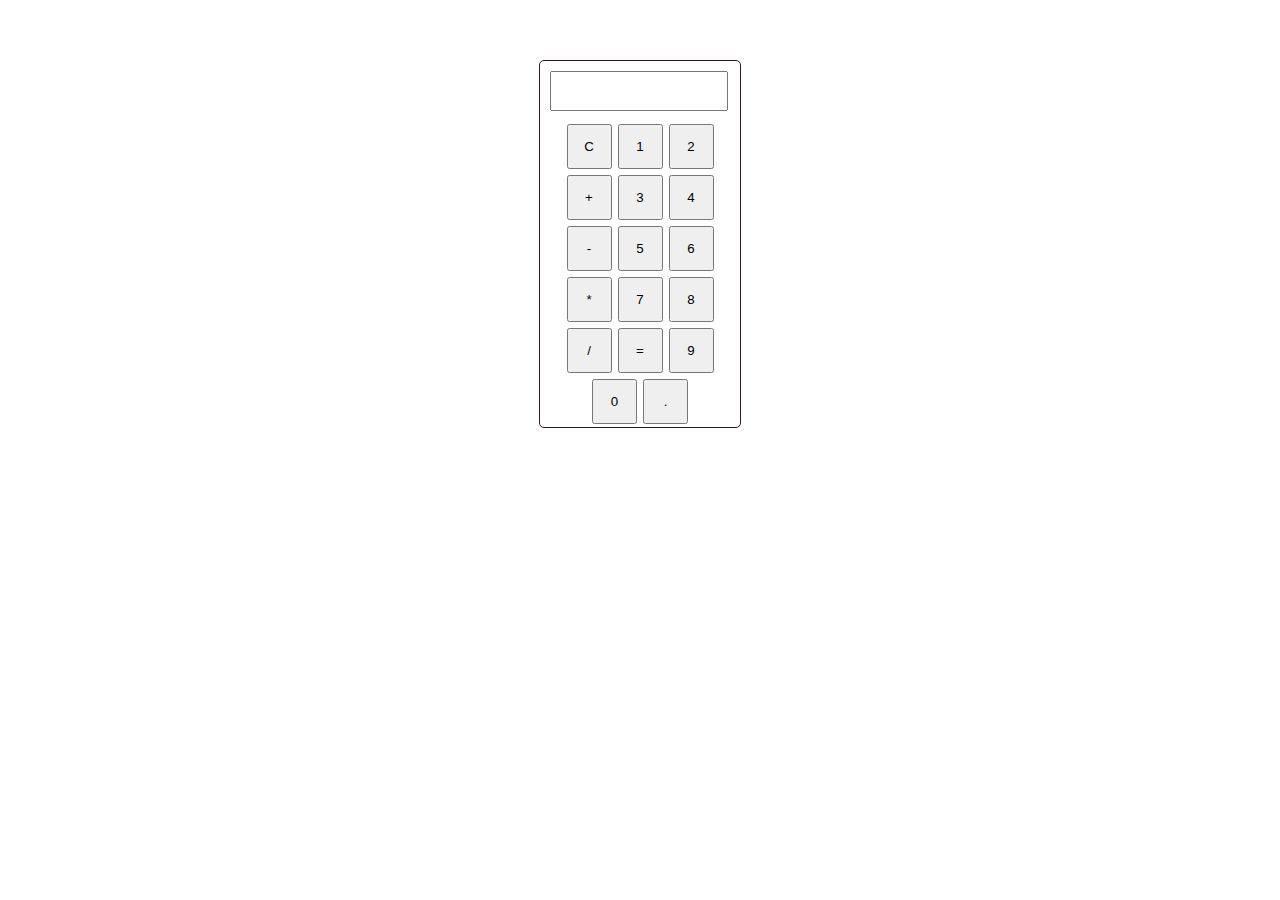
<file: calculator.html>
<!DOCTYPE html>
<html lang="en">
<head>
  <meta charset="UTF-8">
  <meta name="viewport" content="width=device-width, initial-scale=1.0">
  <link rel="stylesheet" href="calculator.css">
  <title>Calculator Project</title>
</head>
<body>
  <div id="all-container">
  <div id="calculator">
<input type="text" id="display" readonly>
<div class="button-container">
  <button class="button"
  onclick="
  currentDisplay =  '';
  document.querySelector('#display').value = currentDisplay;">C</button>

  <button class="button" 
  onclick="
  currentDisplay = currentDisplay + '1';
  document.querySelector('#display').value = currentDisplay;">1</button>


  <button class="button"
  onclick="
  currentDisplay = currentDisplay + '2';
  document.querySelector('#display').value = currentDisplay;">2</button>

  <button class="button" 
  onclick="
  currentDisplay = currentDisplay + '+';
  document.querySelector('#display').value = currentDisplay;">+</button>

  <button class="button"
  onclick="
  currentDisplay = currentDisplay + '3';
  document.querySelector('#display').value = currentDisplay;">3</button>
  <button class="button"
  onclick="
  currentDisplay = currentDisplay + '4';
  document.querySelector('#display').value = currentDisplay;">4</button>

  <button class="button"
  onclick="
  currentDisplay = currentDisplay + '-';
  document.querySelector('#display').value = currentDisplay;">-</button>

  <button class="button"
  onclick="
  currentDisplay = currentDisplay + '5';
  document.querySelector('#display').value = currentDisplay;">5</button>

  <button class="button"
  onclick="
  currentDisplay = currentDisplay + '6';
  document.querySelector('#display').value = currentDisplay;">6</button>

  <button class="button"
  onclick="
  currentDisplay = currentDisplay + '*';
  document.querySelector('#display').value = currentDisplay;">*</button>

  <button class="button"
  onclick="
  currentDisplay = currentDisplay + '7';
  document.querySelector('#display').value = currentDisplay;">7</button>

  <button class="button"
  onclick="
  currentDisplay = currentDisplay + '8';
  document.querySelector('#display').value = currentDisplay;">8</button>

  <button class="button"
  onclick="
  currentDisplay = currentDisplay + '/';
  document.querySelector('#display').value = currentDisplay;">/</button>

  <button class="button"
  onclick="
  currentDisplay = eval(currentDisplay);
  document.querySelector('#display').value = currentDisplay;">=</button>
  
  <button class="button"
  onclick="
  currentDisplay = currentDisplay + '9';
  document.querySelector('#display').value = currentDisplay;">9</button>

  <button class="button"
  onclick="
  currentDisplay = currentDisplay + '0';
  document.querySelector('#display').value = currentDisplay;">0</button>

  <button class="button"
  onclick="
  currentDisplay = currentDisplay + '.';
  document.querySelector('#display').value = currentDisplay;">.</button>
</div>
  </div>
</div>
</div>
  <script>
    let currentDisplay = '';
    document.querySelector('#display').value = currentDisplay;
  </script>
</body>
</html>
</file>
<file: calculator.css>
#calculator{
  border: 1px solid rgb(52, 24, 24);
  border-radius: 5px;
  width: 200px;
  align-items: center;
}
#display{
  margin: 10px;
  width: 85%;
  font-size: 30px;
}
.button-container{
  display: flex;
  justify-content: center;
  flex-wrap: wrap;
}
.button{
  width: 45px;
  height: 45px;
  margin: 3px;
}
#all-container{
  display: grid;
  justify-content: center;
  align-items: center;
  margin-top: 60px;

}
</file>
